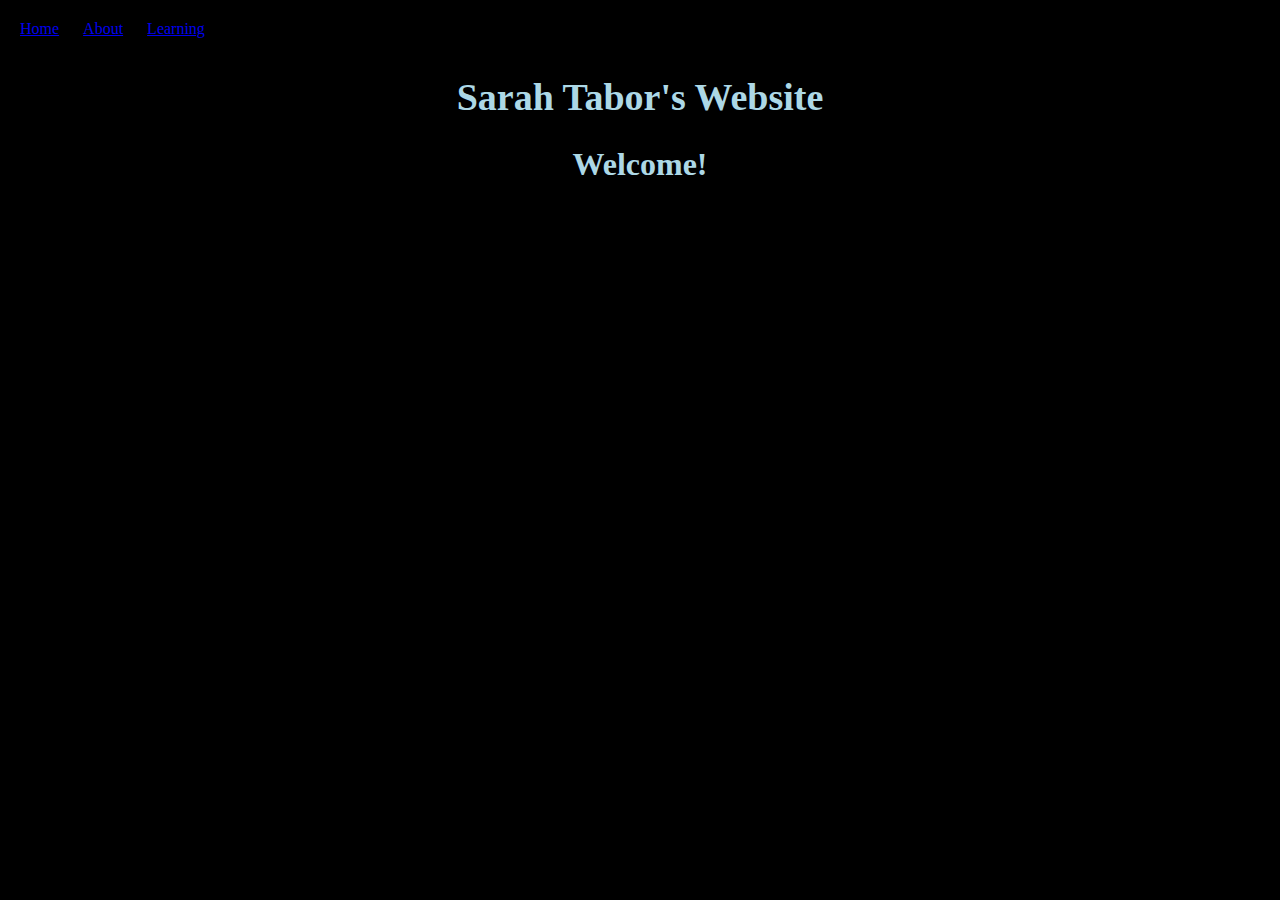
<file: index.html>
﻿<!DOCTYPE html>
<html>
<head>
    <link href="CSS/StyleSheet.css" rel="stylesheet" />
    <style>
        body {background-color: black;}
        ul {
            list-style-type: none;
            margin: 0;
            padding: 0;
            overflow: hidden;
        }
        li {
            float: left;
        }
            li a {
                display: block;
                padding: 12px;
                background-color: black;
            }

    </style>
    <meta charset="utf-8" />
    <title>Welcome</title>
</head>
<body class="index">
    <header>
        <div class="topnav">
            <ul>
                <li><a href="index.html">Home</a> </li>
                <li><a href="About.html">About</a></li>
                <li><a href="Learning.html">Learning </a></li>
            </ul>
        </div>
    </header>
    <h1>Sarah Tabor's Website</h1>
    <h2>Welcome!</h2>
    <div class="video-container">
        <iframe width="560" height="315" src="https://www.youtube.com/embed/rEq1Z0bjdwc?autoplay=1&mute=1" frameborder="0" allow="autoplay"></iframe>
    </div>
</body>

</html>
</file>
<file: CSS/StyleSheet.css>
﻿/* Index.html Only */
h1 {
    color: lightblue;
    text-align: center;
    font-size: 38px;
}
h2 {
    text-align: center;
    color: lightblue;
    font-size: 32px
}
p {
    color: teal;
    font: verdana;
    font-size: 22px;
}
.video-container {
    width: 70vw;
    max-width: 560px;
    margin: auto;
}
/* About.html Only */

h3 {
    color: darkolivegreen;
    font: arial;
    font-size: 37px;
    text-align: center;
}
p1 {
    color: darkolivegreen;
    text-align: center;
    font: comic sans;
    font-size: 20px;
}
p2 {
    color: darkolivegreen;
    text-align: center;
    font: comic sans;
    font-size: 20px;
}
p3 {
    color: darkolivegreen;
    text-align: center;
    font: comic sans;
    font-size: 20px;
}


/*Learning.html ONLY*/

h4 {color: whitesmoke;
    font-size: 21px;
    text-align: center;

}
p4 {
    color: whitesmoke;
    text-align: center;
    font: verdana;
    font-size: 19px;
}
p5 {
    color: whitesmoke;
    text-align: center;
    font: verdana;
    font-size: 19px;
}
</file>
